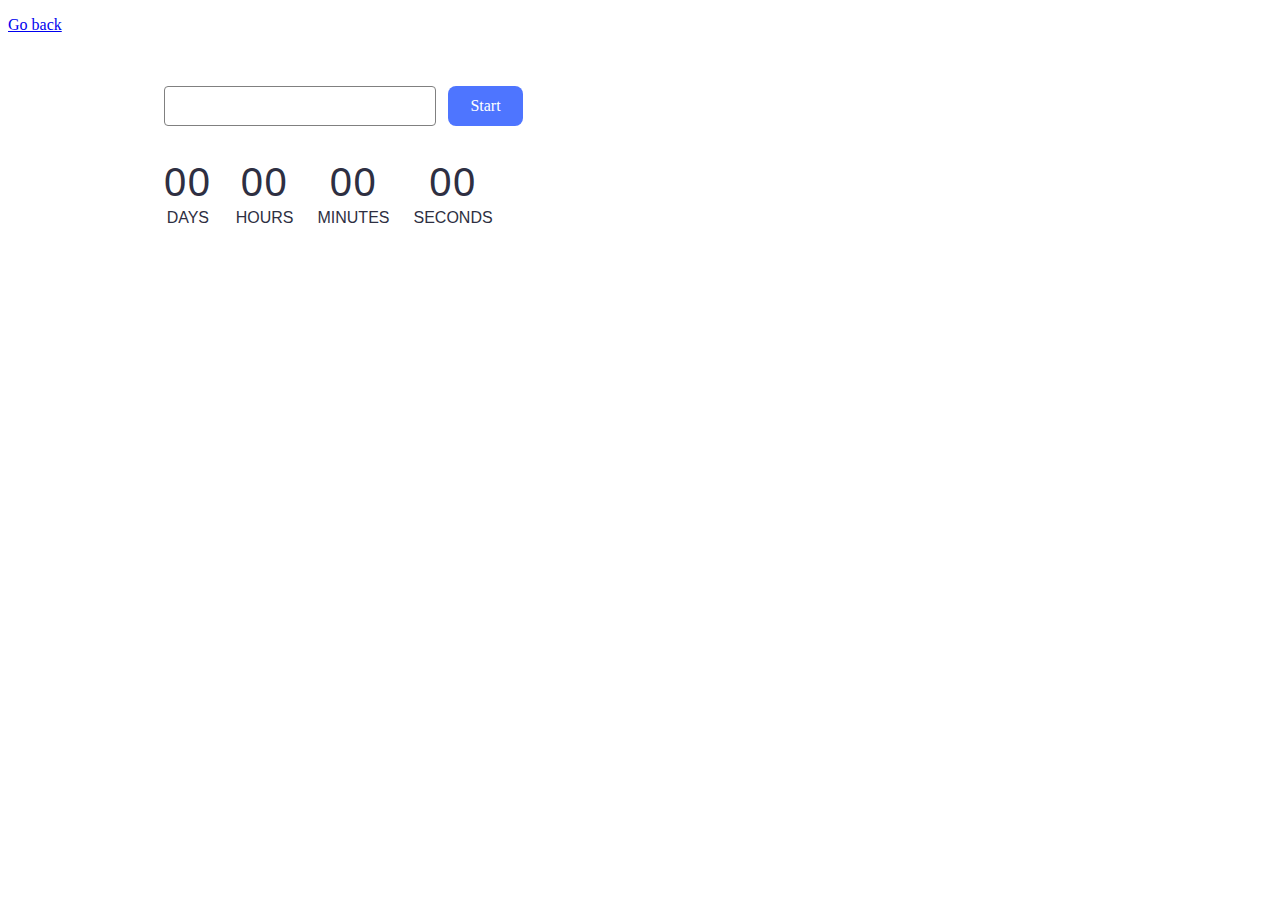
<file: src/1-timer.html>
<!DOCTYPE html>
<html lang="en">
  <head>
    <meta charset="UTF-8" />
    <meta name="viewport" content="width=device-width, initial-scale=1.0" />
    <title>Task 1</title>
    <link rel="stylesheet" href="./css/1-timer.css" />
  </head>
  <body>
    <p><a href="index.html">Go back</a></p>

    <input type="text" id="datetime-picker" />
    <button type="button" data-start>Start</button>

    <div class="timer">
      <div class="field">
        <span class="value" data-days>00</span>
        <span class="label">Days</span>
      </div>
      <div class="field">
        <span class="value" data-hours>00</span>
        <span class="label">Hours</span>
      </div>
      <div class="field">
        <span class="value" data-minutes>00</span>
        <span class="label">Minutes</span>
      </div>
      <div class="field">
        <span class="value" data-seconds>00</span>
        <span class="label">Seconds</span>
      </div>
    </div>

    <script src="./js/1-timer.js" type="module"></script>
  </body>
</html>
</file>
<file: src/css/1-timer.css>
#datetime-picker {
  border-radius: 4px;
  width: 272px;
  height: 40px;
  margin-right: 8px;
  margin-left: 156px;
  margin-top: 36px;
  margin-bottom: 0;
  padding: 8px 16px;
  box-sizing: border-box;
  border: 1px solid rgb(128, 128, 128);
  border-radius: 4px;
  color: rgb(46, 47, 66);
  font-family: 'Montserrat', sans-serif;
  font-size: 16px;
  font-weight: 400;
  line-height: 24px;
  letter-spacing: 4%;
  text-align: left;
}

button {
  color: rgb(255, 255, 255);
  font-family: Montserrat;
  font-size: 16px;
  font-weight: 500;
  line-height: 24px;
  letter-spacing: 4%;
  text-align: center;
  border-radius: 8px;
  background: rgb(78, 117, 255);
  border: none;
  margin-left: 0;
  margin-bottom: 0;
  padding: 8px 16px;
  width: 75px;
  height: 40px;
}

button:disabled {
  color: #989898;
  background: #cfcfcf;
}

.timer {
  margin-left: 156px;
  margin-top: 32px;
  display: flex;
  gap: 24px;
}

.field {
  display: flex;
  flex-direction: column;
  text-align: center;
}

.value {
  font-family: 'Montserrat', sans-serif;
  font-weight: 400;
  font-size: 40px;
  line-height: 1.2;
  letter-spacing: 0.04em;
  color: #2e2f42;
}

.label {
  font-family: 'Montserrat', sans-serif;
  font-weight: 400;
  font-size: 16px;
  line-height: 1.5;
  color: #2e2f42;
  text-transform: uppercase;
}
</file>
